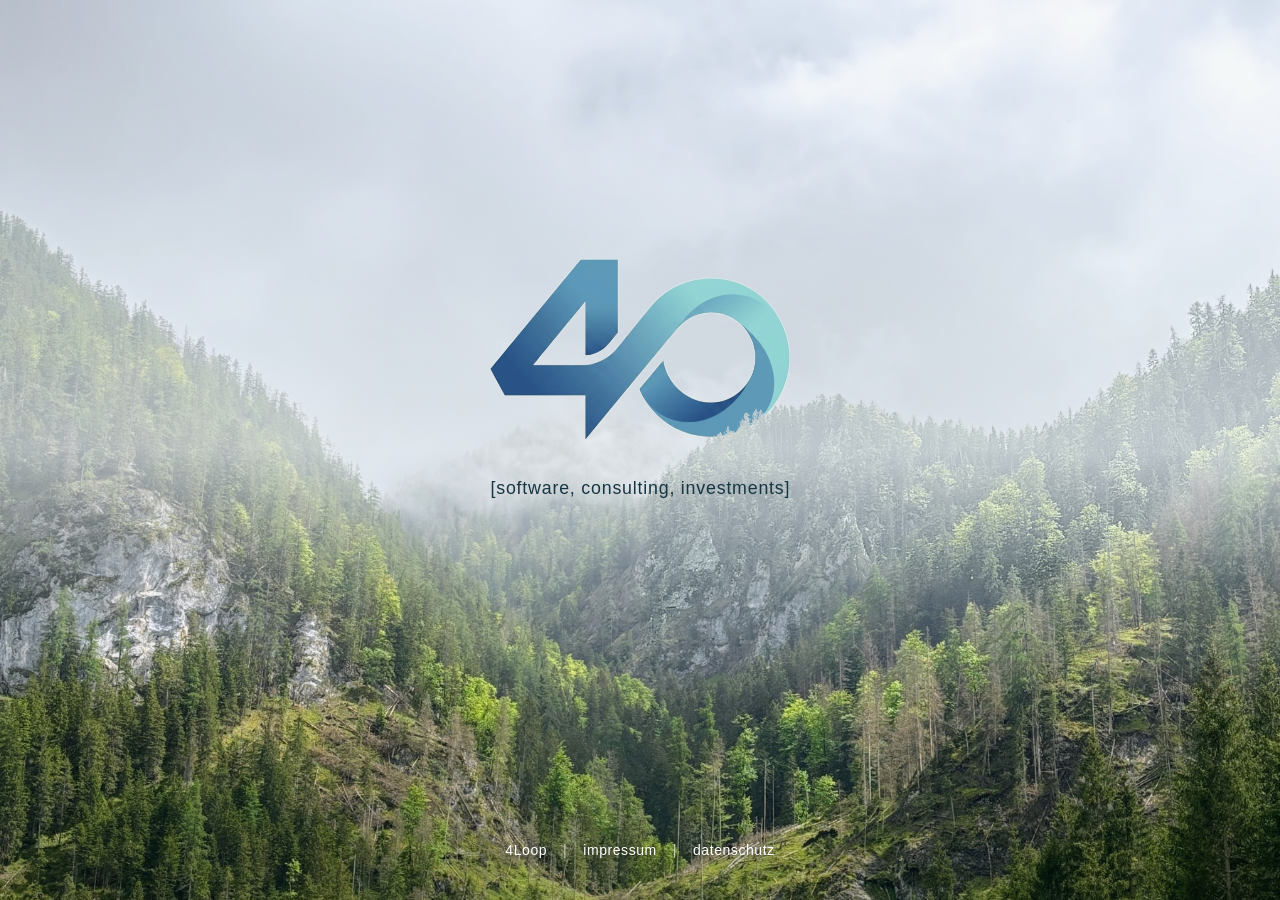
<file: index.html>
<!doctype html>
<html lang="de">
<head>
  <meta charset="utf-8">
  <meta name="viewport" content="width=device-width, initial-scale=1">
  <meta name="description" content="4Loop — software | consulting | investments">
  <meta name="robots" content="noindex, nofollow, noimageindex, noarchive">
  <meta name="theme-color" content="#d5dee1">
  <title>4Loop | software · consulting · investments</title>
  <link rel="icon" href="favicon.ico" sizes="48x48">
  <link rel="icon" href="assets/favicon-512.png" type="image/png" sizes="512x512">
  <link rel="apple-touch-icon" href="assets/apple-touch-icon.png">
  <link rel="stylesheet" href="styles.css?v=7">
</head>
<body class="landing">
  <picture class="landscape" aria-hidden="true">
    <source media="(max-width: 600px)" srcset="assets/forest-mobile.jpg">
    <img src="assets/forest.jpg" width="1800" height="2400" alt="" fetchpriority="high">
  </picture>
  <main class="identity">
    <div class="lockup">
      <img class="identity-logo" src="assets/logo-mark.png" width="1157" height="748" alt="" decoding="async">
      <p class="services" lang="en">[software, consulting, investments]</p>
    </div>
  </main>
  <div class="landscape-front" aria-hidden="true"></div>
  <footer class="landing-footer">
    <nav aria-label="Rechtliche Informationen">
      <span class="brand">4Loop</span>
      <span aria-hidden="true">|</span>
      <a href="impressum.html">impressum</a>
      <span aria-hidden="true">|</span>
      <a href="datenschutz.html">datenschutz</a>
    </nav>
  </footer>
</body>
</html>
</file>
<file: styles.css>
:root {
  color-scheme: light;
  font-family: "Helvetica Neue", Helvetica, Arial, sans-serif;
  color: #163641;
  background: #f7f9f9;
  font-synthesis: none;
  -webkit-font-smoothing: antialiased;
  text-rendering: optimizeLegibility;
}
* { box-sizing: border-box; }
body { margin: 0; }
a { color: inherit; text-underline-offset: .25em; }
a:focus-visible { outline: 2px solid currentColor; outline-offset: 5px; border-radius: 2px; }
.landing {
  position: relative;
  isolation: isolate;
  min-height: 100vh;
  min-height: 100svh;
  display: flex;
  flex-direction: column;
  background: #d5dee1;
}
.landscape, .landscape::after { position: absolute; inset: 0; }
.landscape { z-index: -1; overflow: hidden; }
.landscape img {
  display: block;
  width: 100%;
  height: 100%;
  object-fit: cover;
  object-position: 50% 27%;
}
.landscape::after {
  content: "";
  background: linear-gradient(180deg, rgb(240 245 247 / .3) 0%, rgb(240 245 247 / .68) 50%, rgb(240 245 247 / .2) 66%, transparent 78%, rgb(9 27 20 / .25) 100%);
}
.identity {
  flex: 1;
  width: 100%;
  padding: clamp(32px, 6svh, 80px) 24px max(80px, 15svh);
  display: flex;
  flex-direction: column;
  justify-content: center;
  align-items: center;
  text-align: center;
}
.lockup { display: inline-flex; flex-direction: column; align-items: stretch; }
/* The hill in front of the logo: the photo cut along the treetops (sharpened), with the same light gradient. */
.landscape-front {
  display: none;
  position: absolute;
  inset: 0;
  z-index: 1;
  pointer-events: none;
  background: linear-gradient(180deg, rgb(240 245 247 / .3) 0%, rgb(240 245 247 / .68) 50%, rgb(240 245 247 / .2) 66%, transparent 78%, rgb(9 27 20 / .25) 100%), url("assets/forest-front.png") 50% 27% / cover no-repeat;
  -webkit-mask-image: url("assets/forest-front.png");
  -webkit-mask-size: cover;
  -webkit-mask-position: 50% 27%;
  -webkit-mask-repeat: no-repeat;
  mask-image: url("assets/forest-front.png");
  mask-size: cover;
  mask-position: 50% 27%;
  mask-repeat: no-repeat;
}
.services, .landing-footer { position: relative; z-index: 2; }
.identity-logo {
  display: block;
  width: 0;
  min-width: 100%;
  height: auto;
}
.services {
  margin: 32px 0 0;
  font-size: clamp(1rem, 1.55vw, 1.25rem);
  line-height: 1.6;
  font-weight: 400;
  letter-spacing: .045em;
  white-space: nowrap;
  margin-right: -.045em;
}
.landing-footer {
  padding: 16px 24px max(28px, env(safe-area-inset-bottom));
  color: white;
  text-shadow: 0 1px 6px rgb(0 0 0 / .3);
}
.landing-footer nav, .legal-footer nav {
  display: flex;
  align-items: center;
  justify-content: center;
  gap: 16px;
  font-size: .875rem;
  letter-spacing: .04em;
}
.landing-footer a, .legal-footer a {
  display: inline-flex;
  min-height: 44px;
  align-items: center;
  text-decoration: none;
}
.landing-footer a:hover, .legal-footer a:hover { text-decoration: underline; }
.landing-footer nav > span, .legal-footer nav > span { opacity: .6; }
.landing-footer nav > .brand { opacity: 1; font-weight: 500; }
.legal-page { min-height: 100vh; background: #f7f9f9; }
.legal-header, .legal-content, .legal-footer { width: min(100% - 48px, 760px); margin-inline: auto; }
.legal-header { padding-block: 36px; }
.home-link { display: inline-flex; align-items: center; gap: 12px; min-height: 44px; text-decoration: none; font-size: 1.125rem; font-weight: 500; }
.home-link img { display: block; width: 58px; height: auto; mix-blend-mode: multiply; }
.legal-content { padding: 28px 0 64px; font-size: 1rem; line-height: 1.75; overflow-wrap: anywhere; }
.legal-content h1 { font-size: clamp(2.2rem, 6vw, 3.2rem); font-weight: 500; letter-spacing: -.04em; line-height: 1.1; margin: 0 0 48px; }
.legal-content h2 { margin: 32px 0 10px; font-size: 1.125rem; font-weight: 600; line-height: 1.4; }
.legal-content p { margin: 0 0 16px; }
.legal-footer { border-top: 1px solid #d8e0e2; padding: 16px 0 28px; }
@media (max-width: 600px) {
  .landscape img { object-position: 50% 50%; }
  .landscape::after { background: linear-gradient(180deg, rgb(240 245 247 / .15), rgb(240 245 247 / .72) 37%, rgb(240 245 247 / .62) 57%, transparent 78%, rgb(9 27 20 / .65)); }
  .identity { padding: 48px 20px 22svh; }
  .services { margin-top: 22px; margin-right: 0; letter-spacing: 0; font-size: 1rem; }
}
@media (max-height: 540px) and (min-width: 601px) {
  .identity { padding: 24px 24px 20px; }
  .services { margin-top: 12px; }
  .landing-footer { padding-bottom: 10px; }
}
/* From 601 px wide (the desktop photo), the photo scales with the width while it is wider than 3:4,
   so the logo is placed relative to the photo: the hill on its right always covers the bottom right
   of the O (as on an iPhone lock screen), at every window size, without a jump. */
@media (min-width: 601px) and (min-aspect-ratio: 3/4) {
  .identity { justify-content: flex-start; padding: 0 24px; }
  .lockup { font-size: max(.875rem, 1.39vw); }
  .services { font-size: 1em; margin-top: 1.6em; }
  /* top of the logo = hill skyline (12.33vw + 27vh: photo y 870 of 1800, object-position 27%)
     - logo height (11.75em, the logo is as wide as the tagline) + overlap */
  .lockup { margin-top: calc(12.33vw + 27vh - 11.75em + var(--hill-overlap, 3.4em)); }
  .landscape-front { display: block; }
}
/* Phones (portrait, taller than 3:4): the photo scales with the height and is centred, so the
   logo is placed in svh; the hill's treeline there lies at photo y ~880 of 2400 (36.67svh). */
@media (max-width: 600px) and (max-aspect-ratio: 3/4) {
  .identity { justify-content: flex-start; padding: 0 20px; }
  .lockup { font-size: 1rem; }
  .services { font-size: 1em; margin-top: 1.4em; }
  /* top of the logo = treeline (36.67svh) - logo height (10.73em) + overlap */
  .lockup { margin-top: calc(36.67svh - 10.73em + var(--hill-overlap-phone, 2.2em)); }
  .landscape-front {
    display: block;
    background: linear-gradient(180deg, rgb(240 245 247 / .15), rgb(240 245 247 / .72) 37%, rgb(240 245 247 / .62) 57%, transparent 78%, rgb(9 27 20 / .65)), url("assets/forest-front.png") 50% 50% / cover no-repeat;
    -webkit-mask-position: 50% 50%;
    mask-position: 50% 50%;
  }
}
</file>
